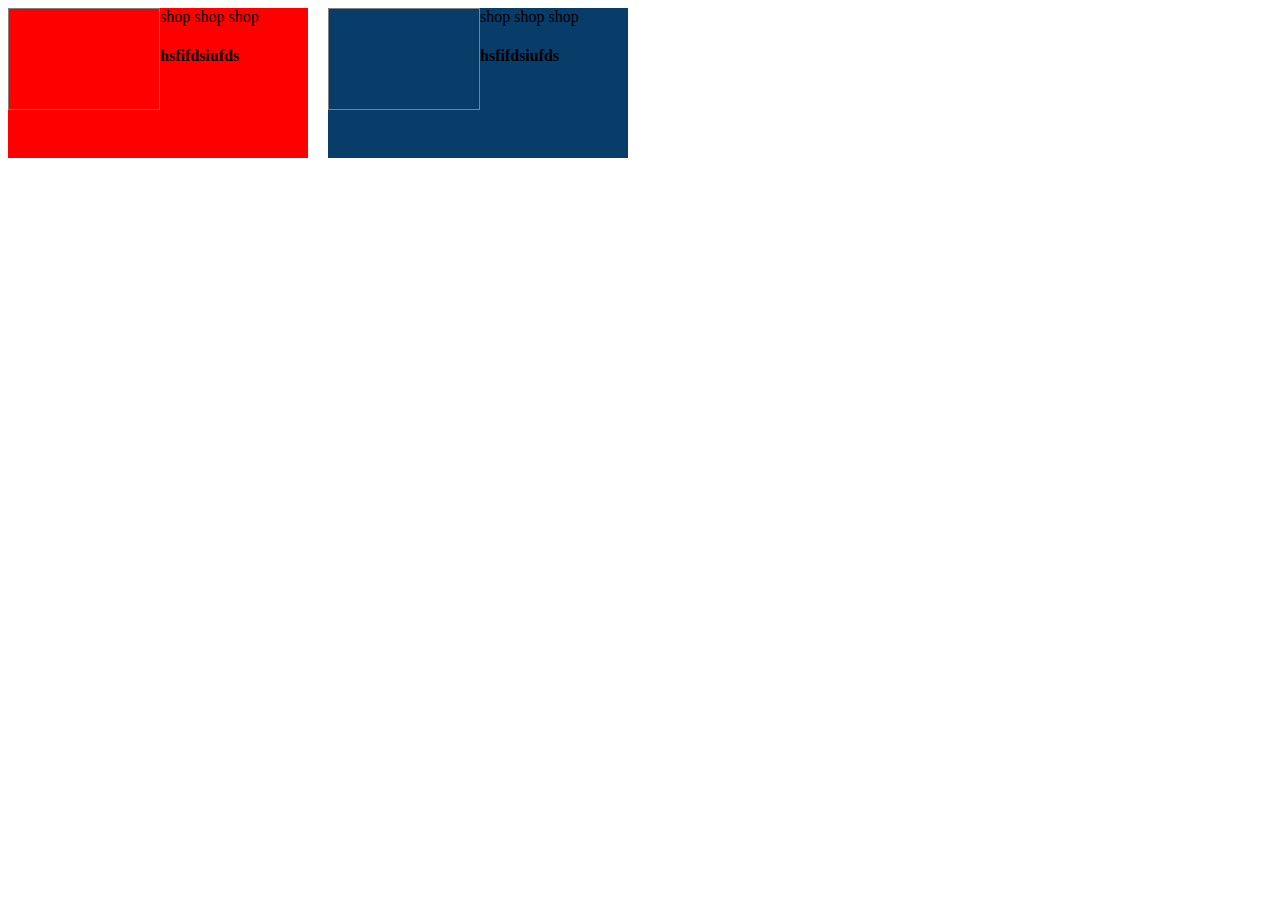
<file: test.html>
<!DOCTYPE html>
<html lang="en">
  <head>
    <meta charset="UTF-8" />
    <meta http-equiv="X-UA-Compatible" content="IE=edge" />
    <meta name="viewport" content="width=device-width, initial-scale=1.0" />
    <title>Document</title>
    <link rel="stylesheet" href="test.css" />
  </head>
  <body>
    <section>
      <div class="div1">
        <div class="left">
          <div class="img"></div>
          <div class="content">
            <div class="icons">
              <span>shop</span>
              <span>shop</span>
              <span>shop</span>
            </div>
            <h4>hsfifdsiufds</h4>
          </div>
        </div>
        <div class="right">
          <div class="img"></div>
          <div class="content">
            <div class="icons">
              <span>shop</span>
              <span>shop</span>
              <span>shop</span>
            </div>
            <h4>hsfifdsiufds</h4>
          </div>
        </div>
      </div>
    </section>
  </body>
</html>
</file>
<file: test.css>
.img{
width: 150px;
height:100px;
border: 1px solid  gray;
}

.left{
    width: 300px;
    height:150px;
    display: flex;
    /* justify-content: center;
    align-items:center; */
    background-color: red;
}
.right{
    width: 300px;
    height:150px;
    display: flex;
    /* justify-content: center;
    align-items:center; */
    background-color: rgb(8, 60, 105);
}
.div1{
    display: flex;
    gap: 20px;
}
</file>
